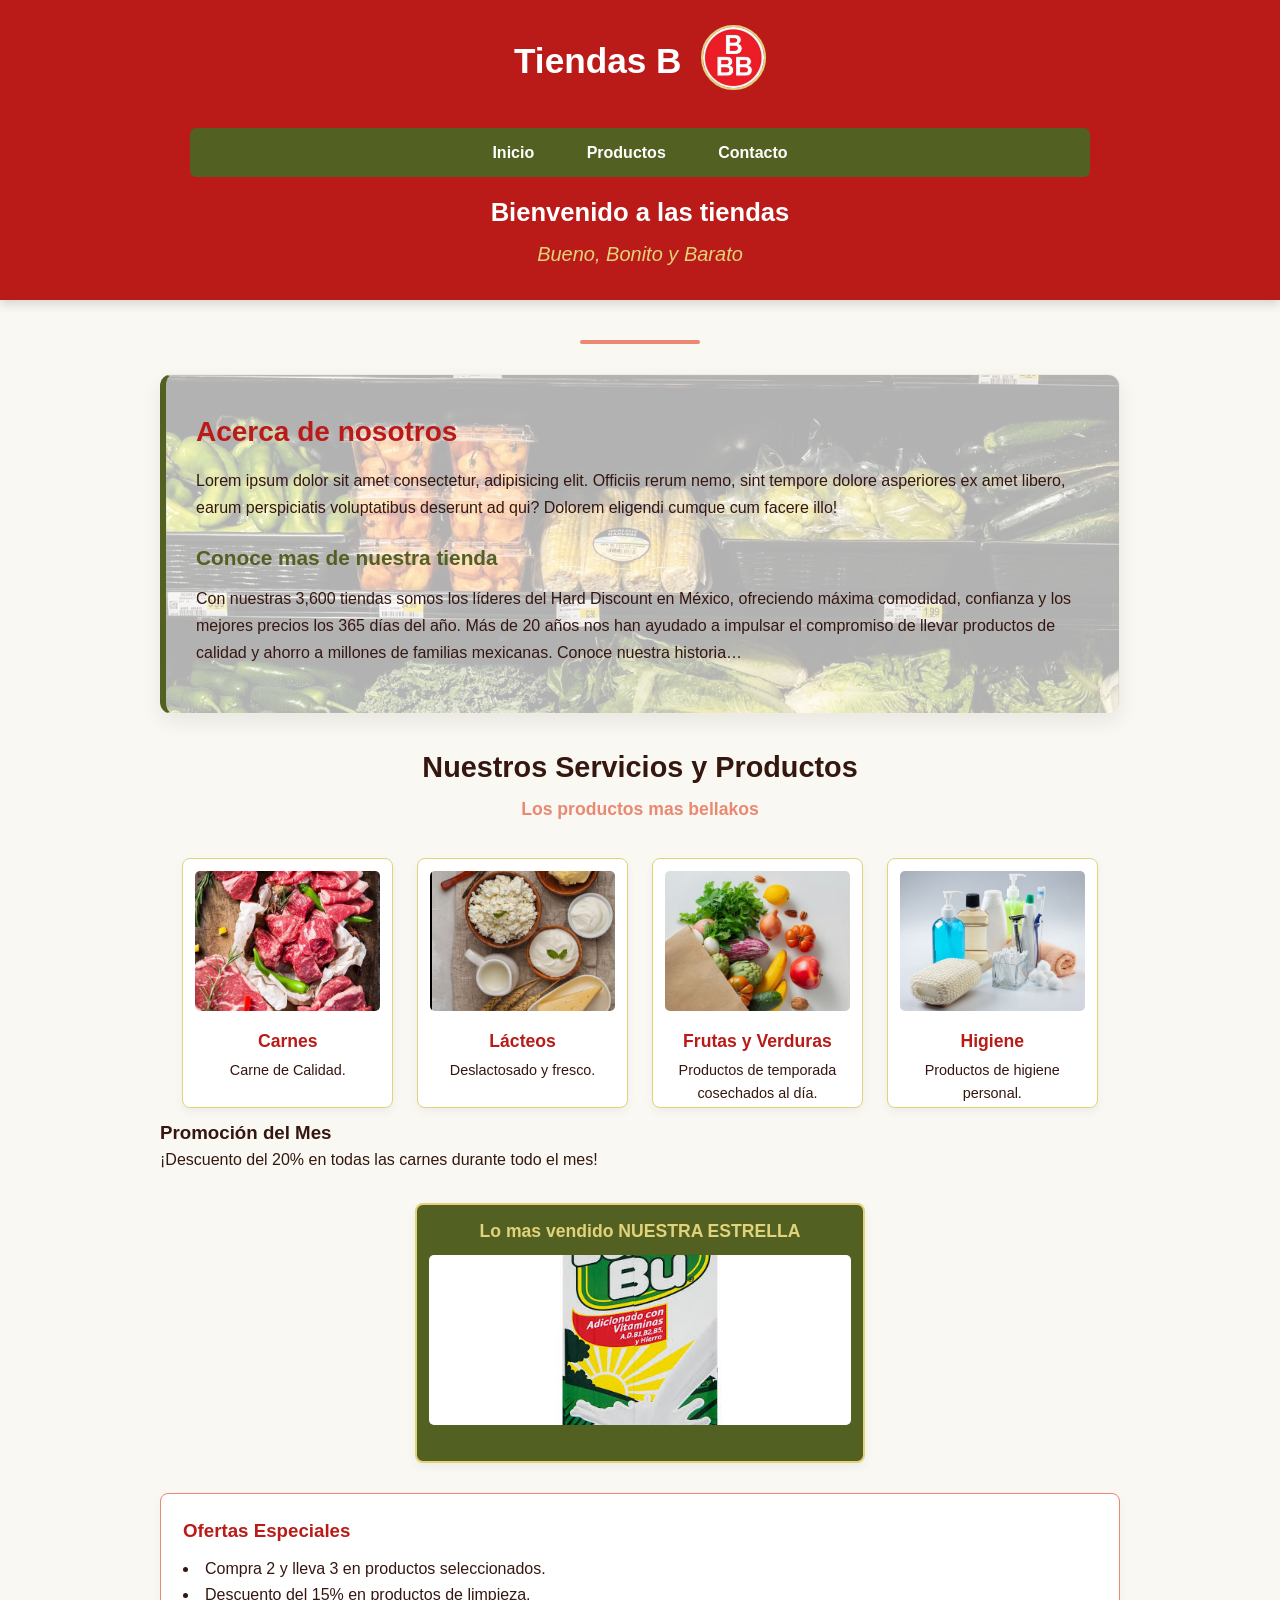
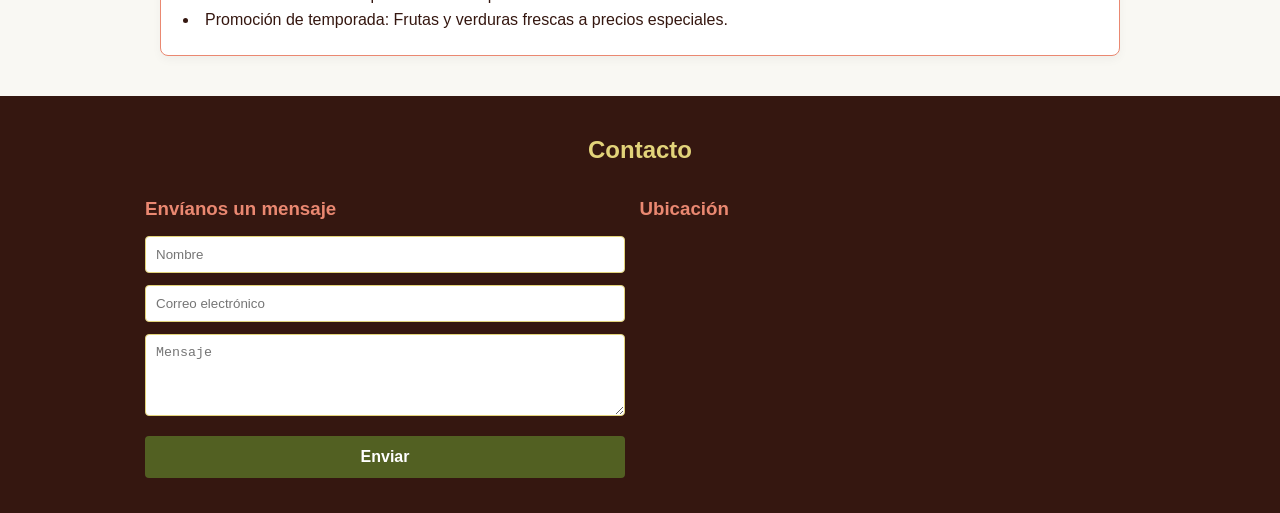
<file: index.html>
<!DOCTYPE html>
<html lang="es">
<head>
    <meta charset="UTF-8">
    <meta name="viewport" content="width=device-width, initial-scale=1.0">
    <meta name="description" content="Landing page de Tiendas B">
    <meta name="team" content="Dara, Oscar, Ryan, Angel">
    <meta name="content" content="las tres bellakas">
    <link rel="stylesheet" href="style.css">
    <title>Tiendas B</title>
</head>
<body>

    <header class="principal" id="inicio">
        <div class="header-top">
            <h1>Tiendas B</h1>
            <div class="logo">
                <img src="logo.jpeg" alt="Logo de la tienda">
            </div>
        </div>

        <nav class="Inicio">
            <ul>
                <li><a href="#inicio">Inicio</a></li>
                <li><a href="#contenido">Productos</a></li>
                <li><a href="#contacto">Contacto</a></li>
            </ul>
        </nav>

        <div class="subtitulo">
            <h2>Bienvenido a las tiendas</h2>
        </div>

        <div class="Slogan">
            <p>Bueno, Bonito y Barato</p>
        </div>
        
        <div class="Banner">
            <img src="banner.jpeg" alt="Imagen principal de la tienda">
        </div>
        
    </header>

    <div class="separador">
        <section class="acerca-de">
            <h2>Acerca de nosotros</h2>
            <p>Lorem ipsum dolor sit amet consectetur, adipisicing elit. Officiis rerum nemo, sint tempore dolore asperiores ex amet libero, earum perspiciatis voluptatibus deserunt ad qui? Dolorem eligendi cumque cum facere illo!</p>
             <h3>Conoce mas de nuestra tienda</h3>
            <p>Con nuestras 3,600 tiendas somos los líderes del Hard Discount en México, ofreciendo máxima comodidad, confianza y los mejores precios los 365 días del año.

                Más de 20 años nos han ayudado a impulsar el compromiso de llevar productos de calidad y ahorro a millones de familias mexicanas. Conoce nuestra historia…</p>
        </section>
    </div>
 
    <main class="contenido" id="contenido">
        

        <section class="servicios">
            <h2>Nuestros Servicios y Productos</h2>
            <h4>Los productos mas bellakos</h4>
            <div class="servicios-grid">
                <div class="card Carnes">
                    <img src="carnes.jpeg" alt="Carnes">
                    <h3>Carnes</h3>
                    <p>Carne de Calidad.</p>
                </div>
                <div class="card lacteos">
                    <img src="lacteos.jpeg" alt="Lácteos">
                    <h3>Lácteos</h3>
                    <p>Deslactosado y fresco.</p>
                </div>
                <div class="card verduras">
                    <img src="verdura.jpeg" alt="Frutas y Verduras">
                    <h3>Frutas y Verduras</h3>
                    <p>Productos de temporada cosechados al día.</p>
                </div>
                <div class="card higiene">
                    <img src="higiene.jpeg" alt="Higiene">
                    <h3>Higiene</h3>
                    <p>Productos de higiene personal.</p>
                </div>
            </div>
                <h3>Promoción del Mes</h3>
                <p>¡Descuento del 20% en todas las carnes durante todo el mes!</p>
            </div>
            <div class="card Estrella">
                <p>Lo mas vendido NUESTRA ESTRELLA</p>
                <img src="lactibu.jpg" alt="Promoción del Mes">
            </div>
            
            <div class="ofertas">
                <h3>Ofertas Especiales</h3>
                <ul>
                    <li>Compra 2 y lleva 3 en productos seleccionados.</li>
                    <li>Descuento del 15% en productos de limpieza.</li>
                    <li>Promoción de temporada: Frutas y verduras frescas a precios especiales.</li>
                </ul>
                </div>
        </section>
    </main>

    <footer class="contacto" id="contacto">
        <h2>Contacto</h2>
        
        <div class="contacto-container">
            <div class="formulario">
                <h3>Envíanos un mensaje</h3>
                <form id="contactForm">
                    <input type="text" id="nombre" placeholder="Nombre" required>
                    <input type="email" id="correo" placeholder="Correo electrónico" required>
                    <textarea id="mensaje" placeholder="Mensaje" rows="4" required></textarea>
                    <button type="submit">Enviar</button>
                </form>
            </div>
    <div class="mapa">
        <h3>Ubicación</h3>
        <iframe 
            src="https://www.google.com/maps/embed?pb=!1m18!1m12!1m3!1d5296.621022112449!2d-99.34829930620617!3d20.02362463783615!2m3!1f0!2f0!3f0!3m2!1i1024!2i768!4f13.1!3m3!1m2!1s0x85d22dc2269cd4c7%3A0x53e6705222e2c286!2sTiendas%203B!5e0!3m2!1ses!2smx!4v1791931829663!5m2!1ses!2smx" 
            width="100%" 
            height="200" 
            style="border:0; border-radius: 8px;" 
            allowfullscreen="" 
            loading="lazy" 
            referrerpolicy="strict-origin-when-cross-origin">
        </iframe>
</div>


    </footer>

    <script src="script.js"></script>
</body>
</html>
</file>
<file: style.css>
* {
    box-sizing: border-box;
    margin: 0;
    padding: 0;
}

body {
    font-family: Arial, sans-serif;
    line-height: 1.6;
    background-color: #f9f8f3;
    color: #351710;
}


header.principal {
    background-color: #BA1B18;
    color: #ffffff;
    padding: 25px 20px 30px 20px;
    text-align: center;
    box-shadow: 0 4px 10px rgba(0, 0, 0, 0.15);
}

.header-top {
    display: inline-block;
    width: 100%;
    margin-bottom: 10px;
}

.header-top h1 {
    display: inline-block;
    vertical-align: middle;
    font-size: 2.2rem;
    margin-right: 15px;
}

.logo {
    display: inline-block;
    vertical-align: middle;
}

.logo img {
    width: 65px;
    height: 65px;
    border-radius: 50%;
    object-fit: cover;
    border: 2px solid #E2D37A;
}

/* Navegación */
nav.Inicio {
    background-color: #526022;
    margin: 20px auto 15px auto;
    max-width: 900px;
    border-radius: 6px;
}

nav.Inicio ul {
    list-style: none;
    text-align: center;
}

nav.Inicio ul li {
    display: inline-block;
}

nav.Inicio ul li a {
    display: block;
    color: #ffffff;
    padding: 12px 24px;
    text-decoration: none;
    font-weight: bold;
    transition: background-color 0.3s ease;
}

nav.Inicio ul li a:hover {
    background-color: #EA8871;
    border-radius: 6px;
}

.subtitulo h2 {
    font-size: 1.6rem;
    margin-top: 10px;
}

.Slogan p {
    font-size: 1.25rem;
    font-style: italic;
    color: #E2D37A;
    margin-top: 5px;
}

.Banner {
    display: none;
}


.separador {
    max-width: 1000px;
    margin: 40px auto 30px auto; 
    padding: 0 20px;
    position: relative;
}


.separador::before {
    content: "";
    display: block;
    width: 120px;
    height: 4px;
    background-color: #EA8871;
    margin: 0 auto 30px auto;
    border-radius: 2px;
}

.acerca-de {
    position: relative;
    padding: 35px 30px;
    border-radius: 12px;
    overflow: hidden;
    background-color: #ffffff;
    border-left: 6px solid #526022;
    box-shadow: 0 8px 20px rgba(53, 23, 16, 0.08);
    border-top: 1px solid #f0ece1;
    border-right: 1px solid #f0ece1;
    border-bottom: 1px solid #f0ece1;
    z-index: 1;
}


.acerca-de::before {
    content: "";
    position: absolute;
    top: 0;
    left: 0;
    width: 100%;
    height: 100%;
    background-image: url('banner.jpeg');
    background-size: cover;
    background-position: center;
    opacity: 0.3;
    z-index: -1;
}

.acerca-de h2 {
    color: #BA1B18;
    margin-bottom: 12px;
    font-size: 1.75rem;
}

.acerca-de h3 {
    color: #526022;
    margin: 20px 0 10px 0;
    font-size: 1.3rem;
}

.acerca-de p {
    margin-bottom: 12px;
    font-weight: 500;
    line-height: 1.7;
}

/* --- SECCIÓN CONTENIDO (MAIN) --- */
main.contenido {
    max-width: 1000px;
    margin: 20px auto 40px auto;
    padding: 0 20px;
}

.servicios h2 {
    text-align: center;
    color: #351710;
    font-size: 1.8rem;
    margin-bottom: 5px;
}

.servicios h4 {
    text-align: center;
    color: #EA8871;
    margin-bottom: 25px;
    font-size: 1.1rem;
}

.servicios-grid {
    text-align: center;
}


.card {
    display: inline-block;
    vertical-align: top;
    width: 22%;
    height: 250px;
    margin: 1%;
    background-color: #ffffff;
    border: 1px solid #E2D37A;
    border-radius: 8px;
    padding: 12px;
    text-align: center;
    position: relative;
    overflow: hidden;
    cursor: pointer;
    box-shadow: 0 4px 10px rgba(0,0,0,0.05);
    transition: all 0.4s ease;
}

.card img {
    width: 100%;
    height: 140px;
    object-fit: cover;
    border-radius: 5px;
    transition: transform 0.4s ease;
}

.card h3, .card p {
    transition: opacity 0.3s ease, visibility 0.3s ease;
}

.card h3 {
    color: #BA1B18;
    margin: 8px 0 4px 0;
    font-size: 1.1rem;
}

.card p {
    font-size: 0.9rem;
}

/* Hover: Zoom en la imagen y oculta el texto */
.card:hover img {
    transform: scale(1.15);
}

.card:hover h3, 
.card:hover p {
    opacity: 0;
    visibility: hidden;
}


.card.Estrella {
    display: block;
    width: 80%;
    max-width: 450px;
    height: 260px;
    margin: 30px auto;
    background-color: #526022;
    color: #ffffff;
    border: 2px solid #E2D37A;
    transition: all 0.5s cubic-bezier(0.175, 0.885, 0.32, 1.275);
}

.card.Estrella p {
    font-weight: bold;
    color: #E2D37A;
    font-size: 1.1rem;
    margin-bottom: 10px;
    transition: font-family 0.4s ease, font-size 0.4s ease, color 0.4s ease;
}

.card.Estrella img {
    height: 170px;
}
.card.Estrella:hover p {
    opacity: 1;
    visibility: visible;
}


.card.Estrella.activa {
    width: 95%;
    max-width: 700px;
    height: 420px;
    background-color: #351710;
    border-color: #EA8871;
    box-shadow: 0 12px 28px rgba(0,0,0,0.45);
    transform: scale(1.03);
}

.card.Estrella.activa img {
    height: 280px;
    transform: scale(1.05);
}

.card.Estrella.activa p {
    font-family: 'Impact', 'Trebuchet MS', sans-serif;
    font-size: 1.8rem;
    letter-spacing: 2px;
    color: #EA8871;
    text-transform: uppercase;
    text-shadow: 2px 2px 4px rgba(0,0,0,0.8);
}



.ofertas {
    background-color: #ffffff;
    padding: 22px;
    border-radius: 8px;
    margin-top: 30px;
    border: 1px solid #EA8871;
    box-shadow: 0 4px 10px rgba(0,0,0,0.04);
}

.ofertas h3 {
    color: #BA1B18;
    margin-bottom: 10px;
}

.ofertas ul {
    list-style-position: inside;
}

/* --- SECCIÓN CONTACTO (FOOTER) --- */
footer.contacto {
    background-color: #351710;
    color: #ffffff;
    padding: 35px 20px;
    margin-top: 40px;
}

footer.contacto h2 {
    text-align: center;
    margin-bottom: 25px;
    color: #E2D37A;
}

.contacto-container {
    max-width: 1000px;
    margin: 0 auto;
}

.formulario, .mapa {
    display: inline-block;
    vertical-align: top;
    width: 48%;
    margin: 0 0.5%;
}

.formulario h3, .mapa h3 {
    margin-bottom: 12px;
    color: #EA8871;
}

.formulario input, .formulario textarea {
    width: 100%;
    padding: 10px;
    margin-bottom: 12px;
    border: 1px solid #E2D37A;
    border-radius: 4px;
}

.formulario button {
    background-color: #526022;
    color: #ffffff;
    border: none;
    padding: 12px 20px;
    font-size: 1rem;
    border-radius: 4px;
    cursor: pointer;
    width: 100%;
    font-weight: bold;
    transition: background-color 0.3s ease;
}

.formulario button:hover {
    background-color: #BA1B18;
}

/* RESPONSIVO (Sin flex-column) */
@media (max-width: 768px) {
    .card {
        display: block;
        width: 100%;
        height: auto;
        margin: 15px 0;
    }

    .card.Estrella, .card.Estrella.activa {
        width: 100%;
        height: auto;
    }

    .formulario, .mapa {
        display: block;
        width: 100%;
        margin-bottom: 25px;
    }
}
</file>
